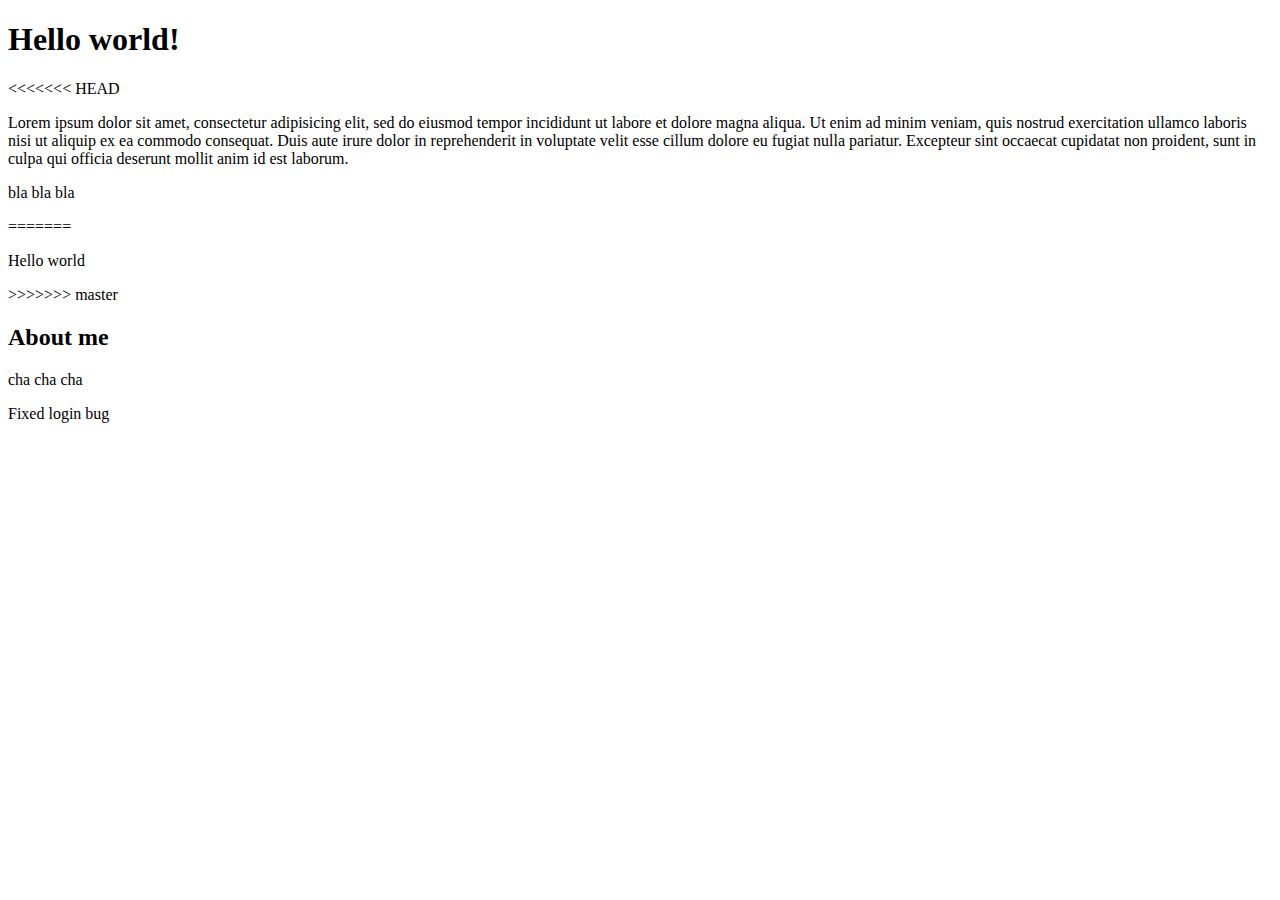
<file: index.html>
<!DOCTYPE html>
<html lang="en">
<head>
    <meta charset="UTF-8">
    <title>Welcome Page</title>
</head>
<body>
    <h1>Hello world!</h1>
<<<<<<< HEAD
    <p>Lorem ipsum dolor sit amet, consectetur adipisicing elit, sed do eiusmod
    tempor incididunt ut labore et dolore magna aliqua. Ut enim ad minim veniam,
    quis nostrud exercitation ullamco laboris nisi ut aliquip ex ea commodo
    consequat. Duis aute irure dolor in reprehenderit in voluptate velit esse
    cillum dolore eu fugiat nulla pariatur. Excepteur sint occaecat cupidatat non
    proident, sunt in culpa qui officia deserunt mollit anim id est laborum.</p>
    <p>bla bla bla</p>
=======
    <p>Hello world</p>
>>>>>>> master
    <h2>About me</h2>
    <p>cha cha cha</p>
    <p>Fixed login bug</p>
</body>
</html>
</file>
